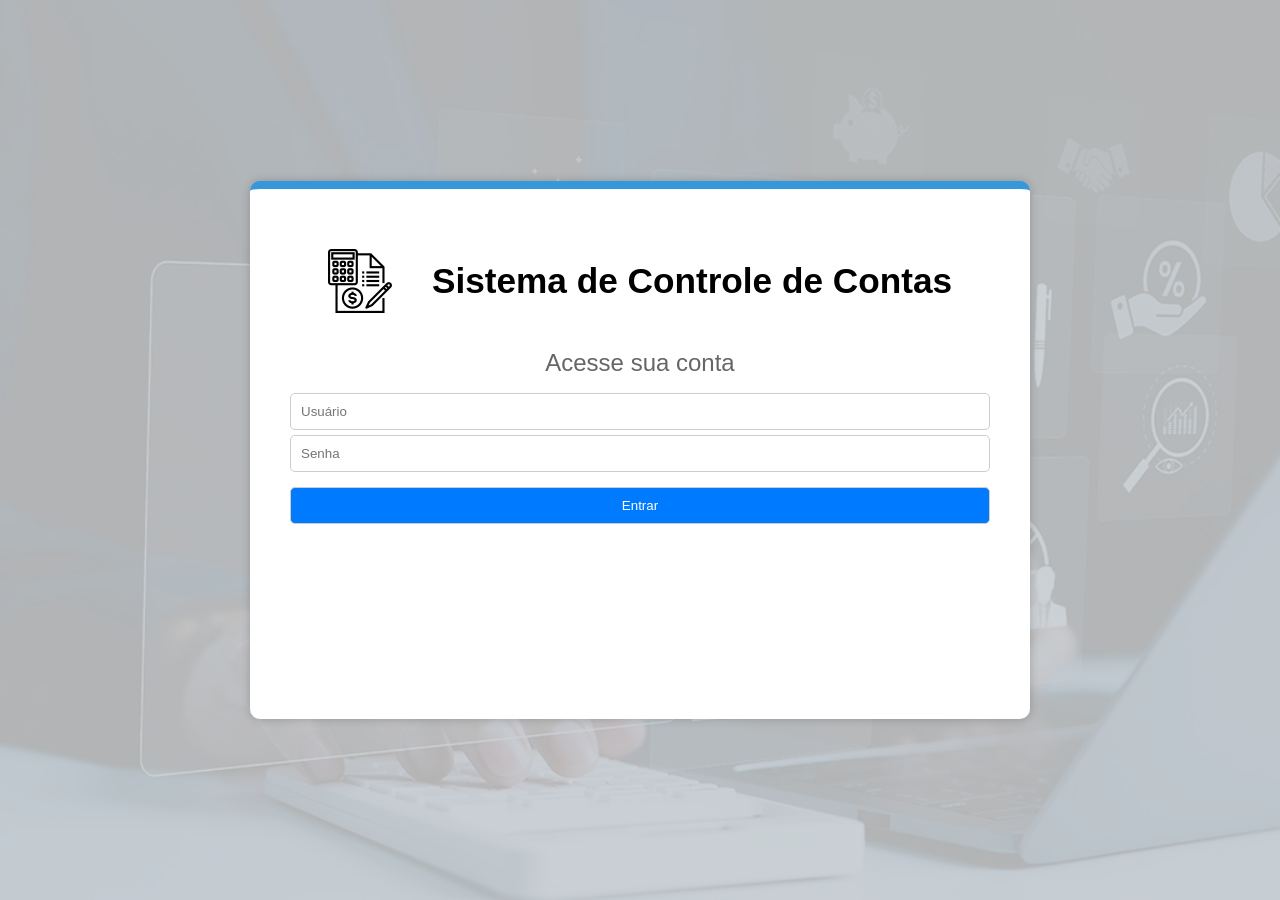
<file: login.html>
<!DOCTYPE html>
<html lang="en">
<head>
    <meta charset="UTF-8">
    <meta name="viewport" content="width=device-width, initial-scale=1.0">

    <link rel="shortcut icon" href="./assets/accounting.png" type="image/x-icon">
    <title>Login</title>
    <link rel="stylesheet" href="css/login.css">
</head>
<body>
    <div class="container">
        <div class="background"></div>
        
        <div class="login-container">
            <div class="header">
                <div class="logo">
                    <img src="assets/accounting_64px.png" alt="Logo">
                </div>
                <span class="title">Sistema de Controle de Contas</span>
            </div>
            <div class="form-content">
                <div class="login">
                    <h1>Acesse sua conta</h1>
                    <form class="form-login">
                        <input type="text" class="username" placeholder="Usuário">
                        <input type="password" class="password" placeholder="Senha">
                        <button class="button-submit" type="submit">Entrar</button>
                
                        <div class="links">
                            <button class="button-senha" disabled >Esqueci minha senha</button>
                            <button class="button-criar" disabled >Criar uma conta</button>
                        </div>
                    </form>
                </div>
            </div>
        </div>
    </div>
    <script type="module" src="./js/loginMain.js"></script>
</body>
</html>
</file>
<file: css/login.css>
html, body {
    margin: 0;
    padding: 0;
    font-family: Arial, sans-serif;
    overflow: hidden;
} 

h1 {
    text-align: center;
    font-size: 1.5em;
    color: #666666;
    font-weight: lighter;
}

.container {
    display: flex;
    width: 100%;
    height: 100vh;
}

.background {
    position: absolute;
    top: 0;
    left: 0;
    width: 100%;
    height: 100%;
    z-index: -1;
    
    background-image: url('../assets/background.jpeg');
    background-size: cover;
    background-position: center;
    background-blend-mode: multiply;
    background-color: #566975;
    opacity: 0.3;
}

.login-container {
    display: block;  
    background-color: white;
    width: 700px;
    max-width: 1000px;
    height: 450px;
    padding: 40px;

    border-radius: 10px;
    box-shadow: 0 0 10px rgba(0, 0, 0, 0.2);
    margin: auto;

    border-top: 8px solid #3498db; 
}

.form-content {
    display: flex;
    align-items: center;
    justify-content: center;
    width: 100%;
}

.login {
    display: block;
    width: 100%;
}

.logo {
    display: flex;
    width: 64px;
    height: 64px;
    margin-right: 40px;
}

.form-login {
    display: grid;
    grid-template-columns: 1fr;
    gap: 5px;
}


input {
    padding: 10px;
    border: 1px solid #ccc;
    border-radius: 5px;
}

input:focus {
    outline: none;
    border-color: #007bff;
}

.button-submit {
    margin-top: 10px;
    background-color: #007bff;
    padding: 10px;
    border: 1px solid #ccc;
    border-radius: 5px;

    color: #fff;
    cursor: pointer;
}

.links {
    display: none;
    flex-direction: column;
    gap: 10px;
    margin: 20px;
    
}

.header {
    display: flex;
    align-items: center;
    justify-content: center;
    text-align: center;
    margin: 20px 20px;
}

.title {
    font-size: 2.2em;
    font-weight: bold;
}

.button-senha,
.button-criar {
    border: none;
    background: none;
    cursor: pointer;
    
    color: rgb(121, 121, 121);
    margin: auto;
}

.button-senha:hover,
.button-criar:hover {
    text-decoration: underline;
}

@media (max-width: 600px) {
    .container {
        padding: 16px;
        box-sizing: border-box;
    }

    .login-container {
        box-sizing: border-box;
        width: 100%;
        height: auto;
        min-height: 0;
        padding: 24px 18px;
    }

    .form-content {
        display: block;
    }

    .header {
        margin: 8px 0 24px;
        gap: 12px;
    }

    .logo {
        flex-shrink: 0;
        margin-right: 0;
    }

    .title {
        font-size: 1.45em;
        line-height: 1.2;
    }
}
</file>
